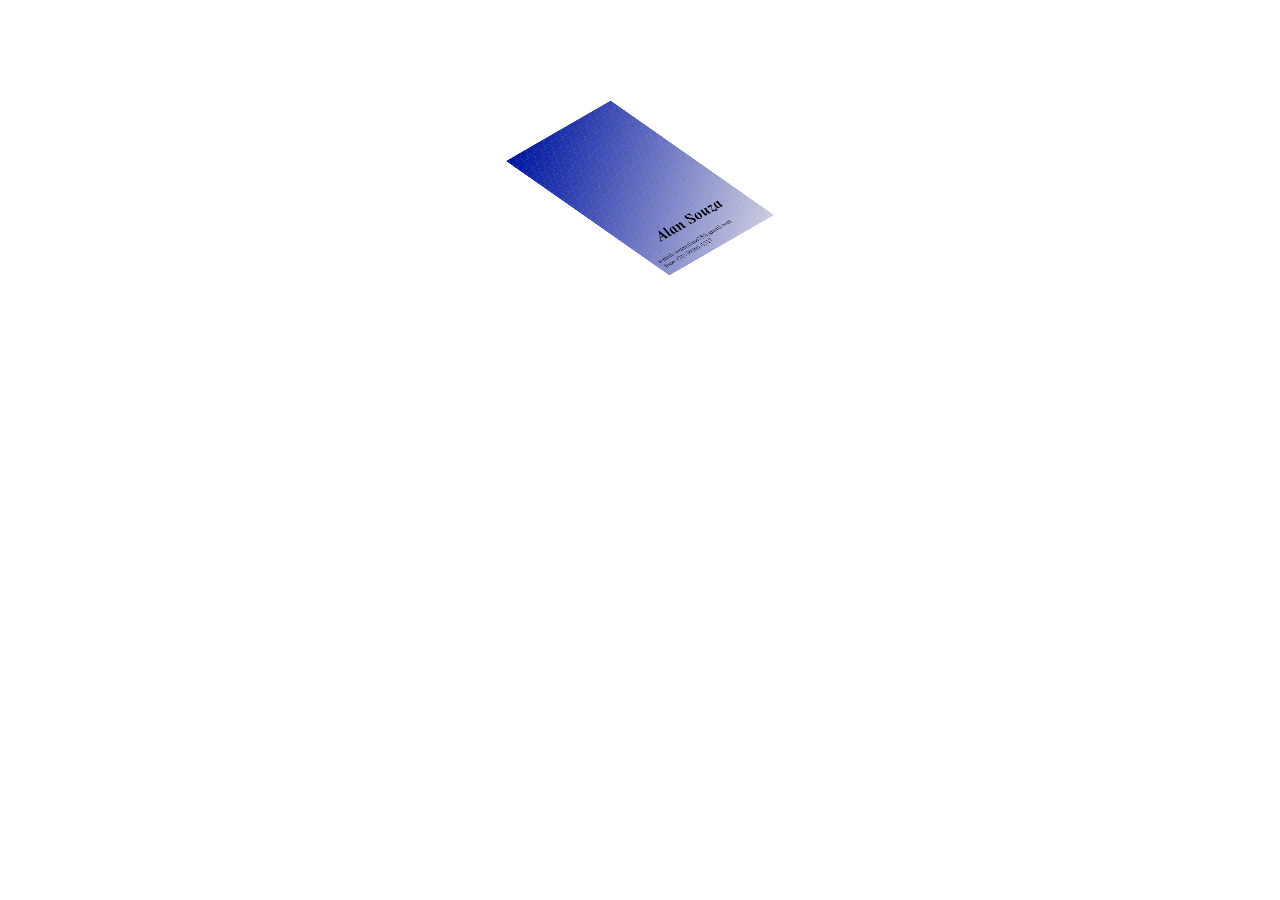
<file: card3d/index.html>
<!DOCTYPE html>
<html lang="pt-br">
  <head>
    <meta charset="UTF-8"/>
    <meta name="viewport" content="width=device-width, inicial-scale=1.0"/>
    <meta http-equiv="X-UA-Compatible" content="ie=edge"/>
    <title>Card 3D</title>
    <link rel="stylesheet" href="./style.css"/>
  </head>
  <body>
    <div class="card">
      <img src="./card.png" alt="Card 3D"/>
      <img src="./card.png" alt="Card 3D"/>
      <img src="./card.png" alt="Card 3D"/>
      <img src="./card.png" alt="Card 3D"/>
    </div>
  </body>
</html>
</file>
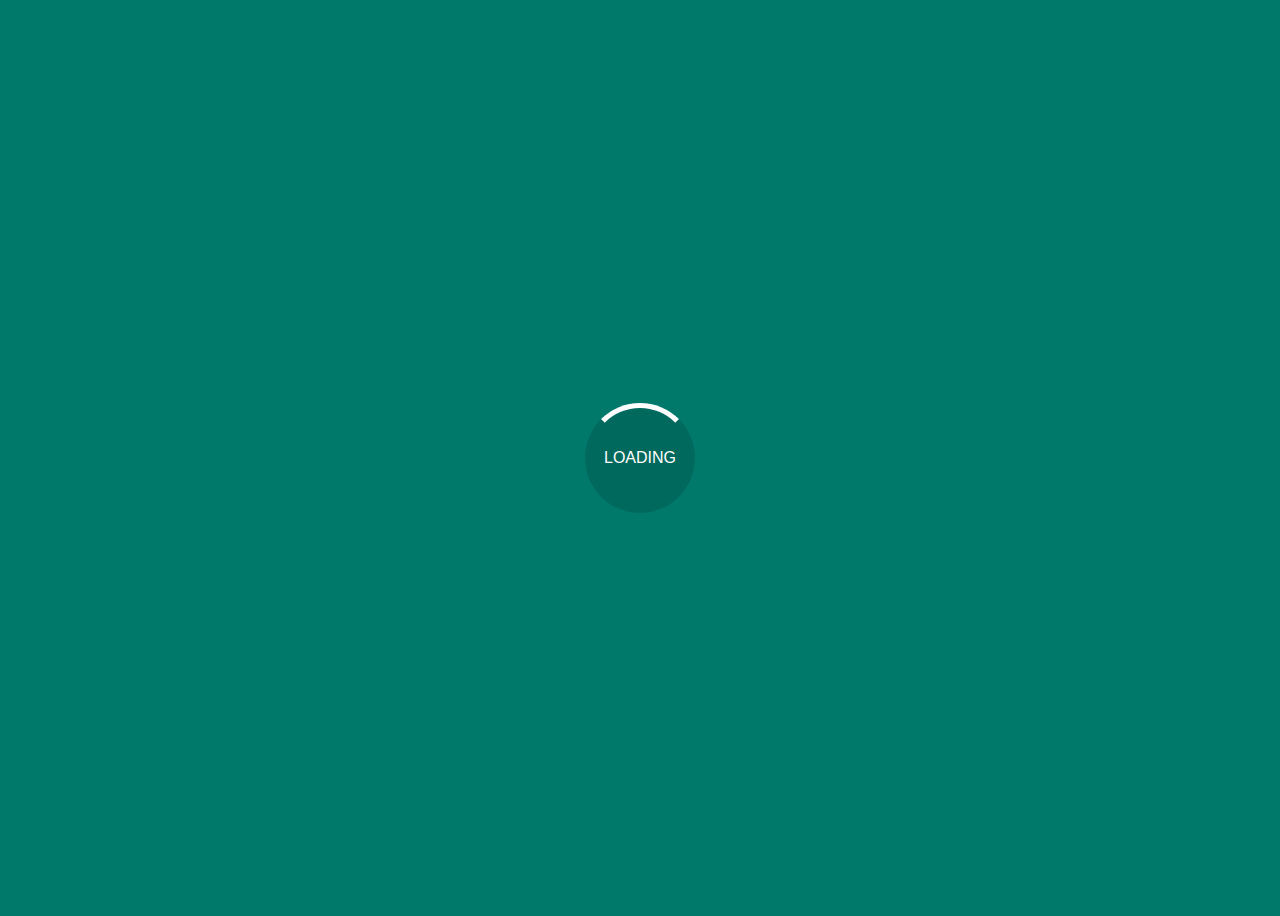
<file: loading/index.html>
<!DOCTYPE html>
<html lang="pt-br">
    <head>
        <meta charset="UTF-8"/>
        <meta name="viewport" content="width=inicial-width, inicial-sacale=1.0"/>
        <meta http-equiv="X-UA-Compatible" content="ie=edge"/>
        <title>Logo Loading</title>
        <link rel="stylesheet" href="./style.css">
    </head>
    <body>
        <div class="load">
            <div class="spin"></div>
            <div class="loading">
                LOADING
        </div>
        </div>
    </body>
</html>
</file>
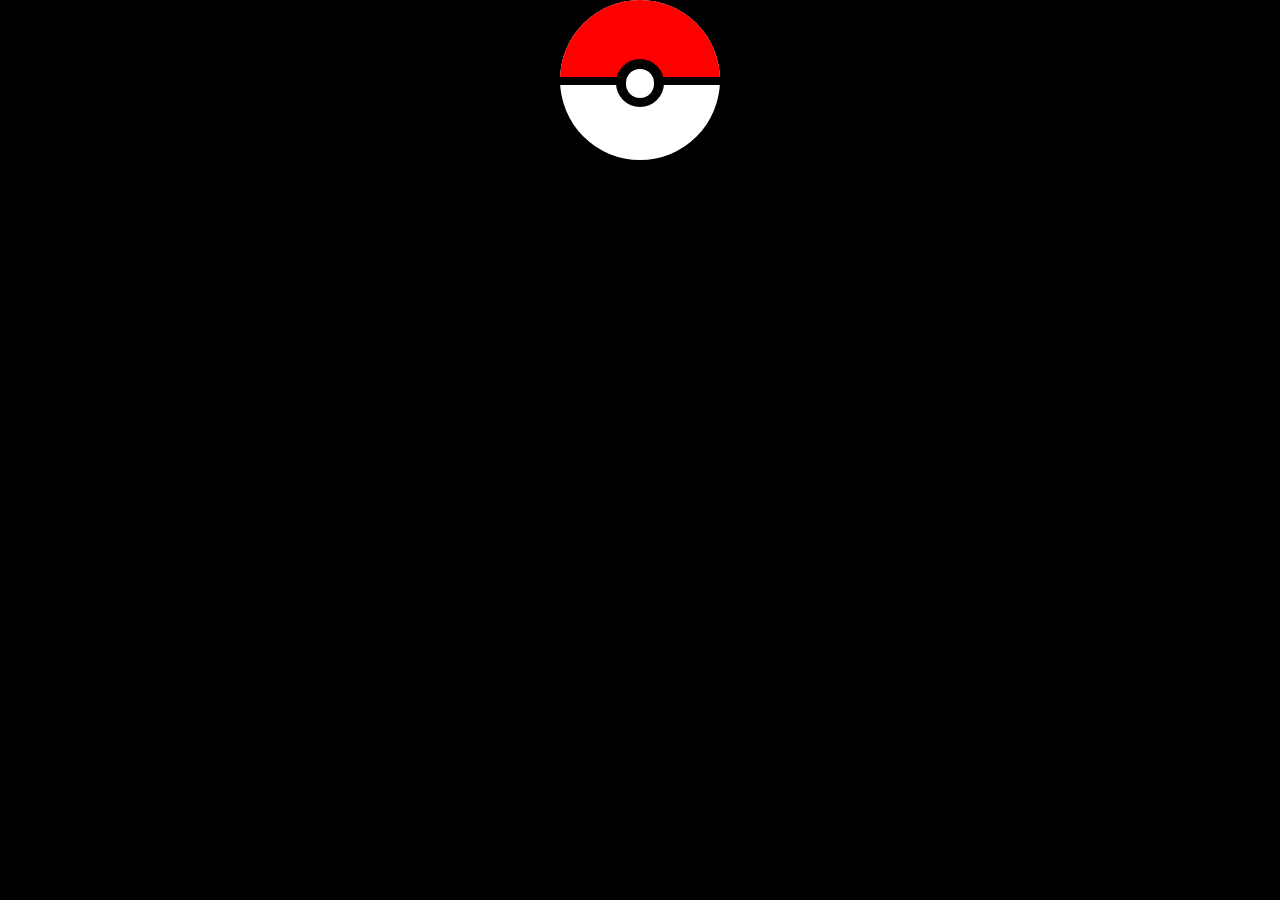
<file: pokebola/index.html>
<!doctype html>
<html>
  <head>
    <meta charset="utf-8">
    <link rel="stylesheet" href="style.css" />
    <title>pokebola</title>
  </head>
  <body>
    <div class="pokebola">
      <div class="detail"></div>
    </div>
  </body>
</html>
</file>
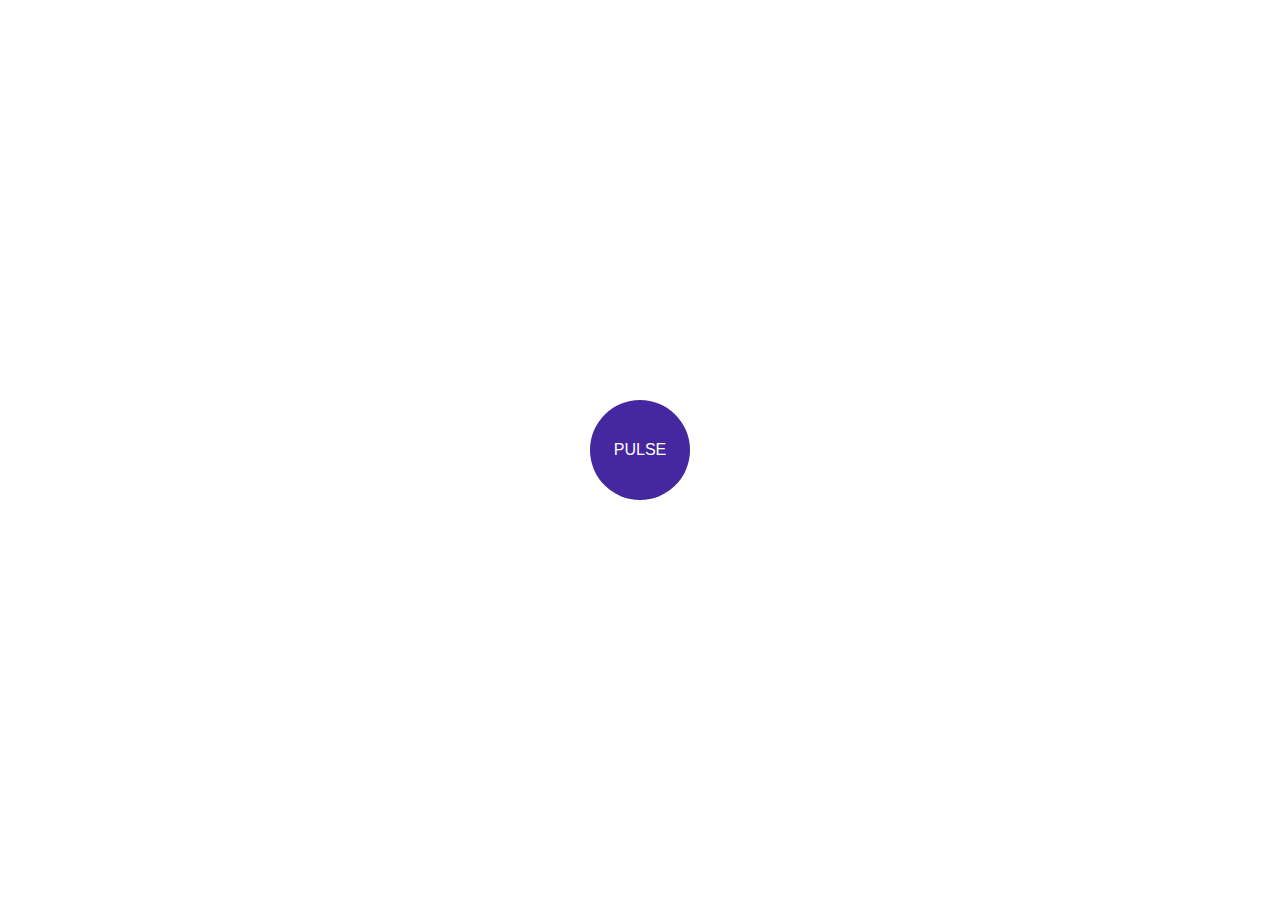
<file: pulse/index.html>
<!DOCTYPE html>
<html lang="pt-br">
    <head>
        <meta charset="UTF-8"/>
        <meta name="viewport" content="width=inicial-width, inicial-scale=1.0"/>
        <meta http-equiv="X-UA-Compatible" content="ie=edge"/>
        <title>Pulse</title>
        <link rel="stylesheet" href="style.css"/>
    </head>
    <body>
        <div class="pulse">PULSE</div>
    </body>
</html>
</file>
<file: card3d/style.css>
body {
  display: flex;
  justify-content: center;
  align-items: center;
}

.card {
  position: relative;
  height: 360px;
  width: 240px;
  transform: rotate(-30deg) skew(25deg) scale(0.5);
  background: rgba(0, 0, 0, 0.288);
  transition: 1s;
}

.card img {
  width: 100%;
  position: absolute;
  transition: 0.5s;
}

.card:hover img:nth-child(4) {
  transform: translate(160px, -160px);
}

.card:hover img:nth-child(3) {
  transform: translate(120px, -120px);
  opacity: 0.8;
}

.card:hover img:nth-child(2) {
  transform: translate(80px, -80px);
  opacity: 0.6;
}

.card:hover img:nth-child(1) {
  transform: translate(40px, -40px);
  opacity: 0.4;
}
</file>
<file: loading/style.css>
body {
    background: #00796b;
    height: 100vh;
    display: flex;
    justify-content: center;
    align-items: center;
}
    
.load {
    display: flex;
    justify-content: center;
    align-items: center;
}

.spin {
    background: #00000020;
    height: 100px;
    width: 100px;
    border-radius: 50vh;
    border: 5px solid #00000000;
    border-top: 5px solid white;
    animation: loading 2s linear infinite;
}

.loading {
    position: absolute;
    color: white;
    font-family: sans-serif;
}

@keyframes loading {
    100% {
        transform: rotate(360deg);
    }
}
</file>
<file: pokebola/style.css>
body {
    font-size: 16px;
    background-color: black;
    display: grid;
    align-items: center;
    justify-content: center;
    margin: auto;
}

.pokebola {
    width: 10rem;
    height: 10rem;
    background-color: white;
    border-radius: 50%;
}

.pokebola::before {
    content: '';
    width: 10rem;
    height: 5rem;
    background-color: red;
    border-radius: 5rem 5rem 0 0;
    position: absolute;
}

.detail {
    width: 10rem;
    height: 0.5rem;
    background-color: black;
    margin-top: 4.8rem;
    position: absolute;
}

.detail::before {
    content: '';
    width: 3rem;
    height: 3rem;
    background-color: black;
    border-radius: 50%;
    position: absolute;
    margin-top: -1.1rem;
    margin-left: 3.5rem;
}

.detail::after {
    content: '';
    width: 1.8rem;
    height: 1.8rem;
    background-color: white;
    border-radius: 50%;
    margin-top: -0.5rem;
    margin-left: 4.1rem;
    position: absolute;
}
</file>
<file: pulse/style.css>
body {
    display: flex;
    justify-content: center;
    align-items: center;
    height: 100vh;
    margin: 0;
}

.pulse {
    height: 100px;
    width: 100px;
    background: rgba(69, 39, 160, 1);
    border-radius: 50%;
    display: flex;
    align-items: center;
    justify-content: center;
    color: white;
    font-family: Arial, Helvetica, sans-serif;
    animation: pulse 1.5s linear infinite;
}

@keyframes pulse {
    0% {
        box-shadow: 0 0 0 0 rgba(69, 39, 160, 1);
    }

    100% {
        box-shadow: 0 0 0 50px rgba(69, 39, 160, 0);
    }
}
</file>
